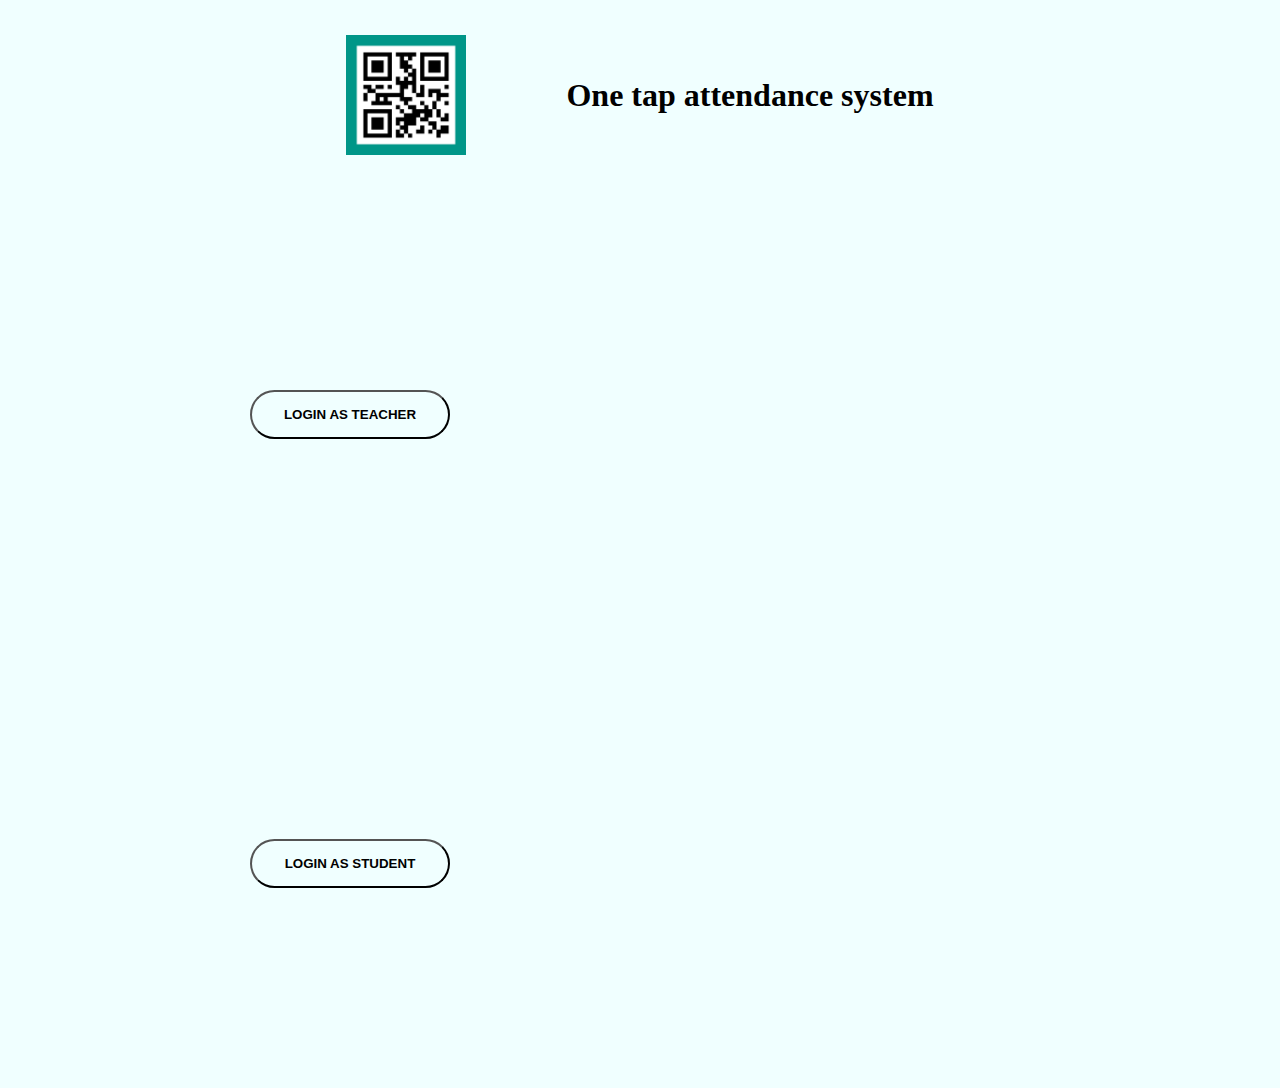
<file: index.html>
<!DOCTYPE html>
<html lang="en">
<head>
    <meta charset="UTF-8">
    <meta http-equiv="X-UA-Compatible" content="IE=edge">
    <meta name="viewport" content="width=device-width, initial-scale=1.0">
    <title>Attendance system</title>
    <link rel="icon" href="qr.png">
    <link rel="stylesheet" href="style.css">
</head>
<body>
    <div class="banner">
        <div class="navbar">
            <img src="P.png" class = "logo" alt="QR">
            <h1>One tap attendance system</h1>
        </div>
    </div>

    <div class="content">
        <button type="button" onclick="document.location='teacher.html'">LOGIN AS TEACHER</button>
        <button type="button" onclick="document.location='student.html'">LOGIN AS STUDENT</button>
    </div>
</body>
</html>
</file>
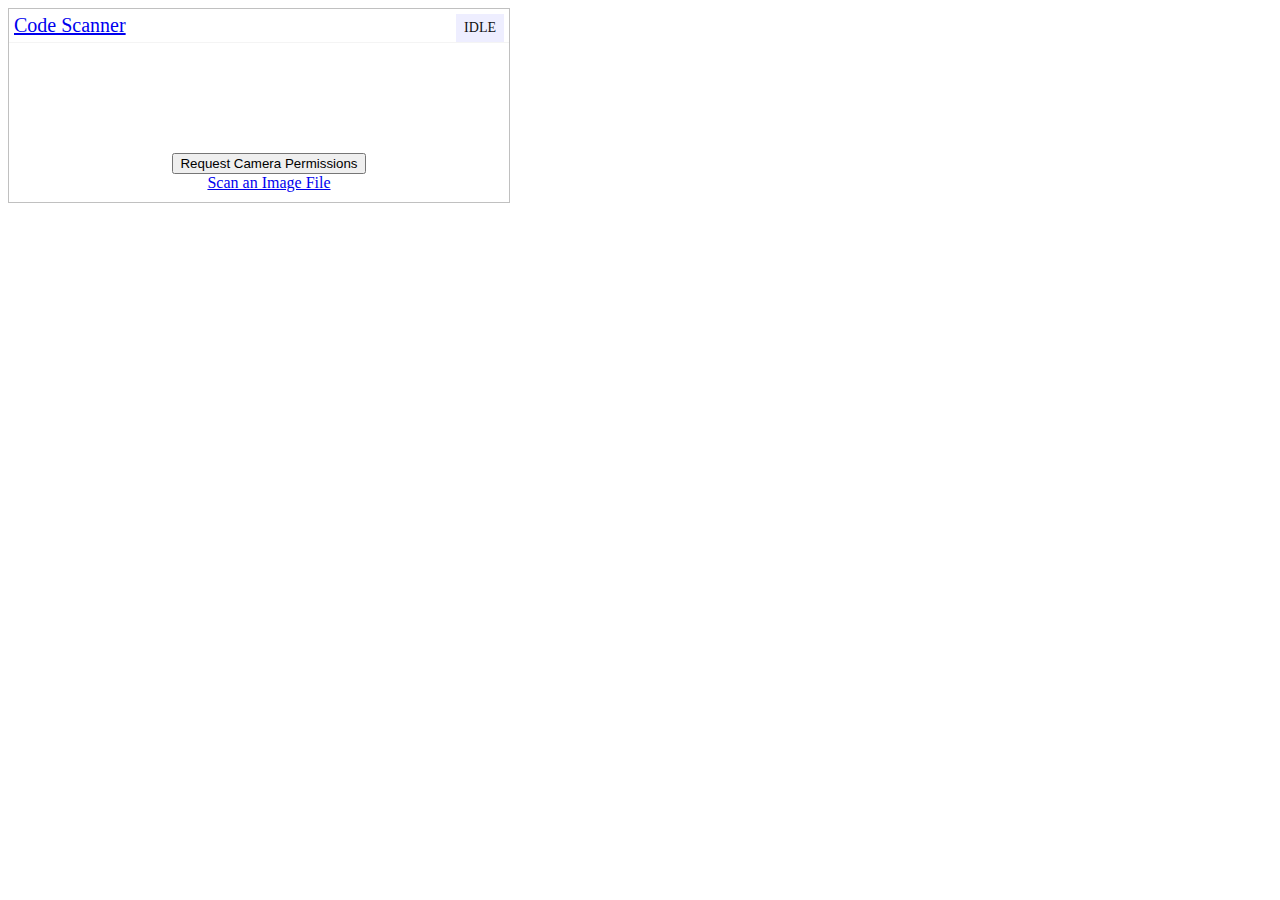
<file: qrcode.html>
<!DOCTYPE html>

<html>
    <head>
        <style>
            body {
              align-items: center;
            }
            .result{
              background-color: green;
              color:#fff;
              padding:20px;
            }
            .row{
              display:flex;
            }
          </style>
    </head>
    <body>
        <script src="html5-qrcode.min.js"></script>
    
    <body>
    <div class="row">
      <div class="col">
        <div style="width:500px;" id="reader"></div>
      </div>
      <div class="col" style="padding:30 px;">
        <!--<h4>SCAN RESULT</h4>
        <div id="result">Result Here</div>-->
      </div>
    </div>
    </body>
    
    <script type="text/javascript">
    function onScanSuccess(qrCodeMessage) {
        document.getElementById('result').innerHTML = '<span class="result">'+qrCodeMessage+'</span>';
    }
    function onScanError(errorMessage) {
      //handle scan error
    }
    var html5QrcodeScanner = new Html5QrcodeScanner(
        "reader", { fps: 10, qrbox: 250 });
    html5QrcodeScanner.render(onScanSuccess, onScanError);
    </script>
    </body>

</html>
</file>
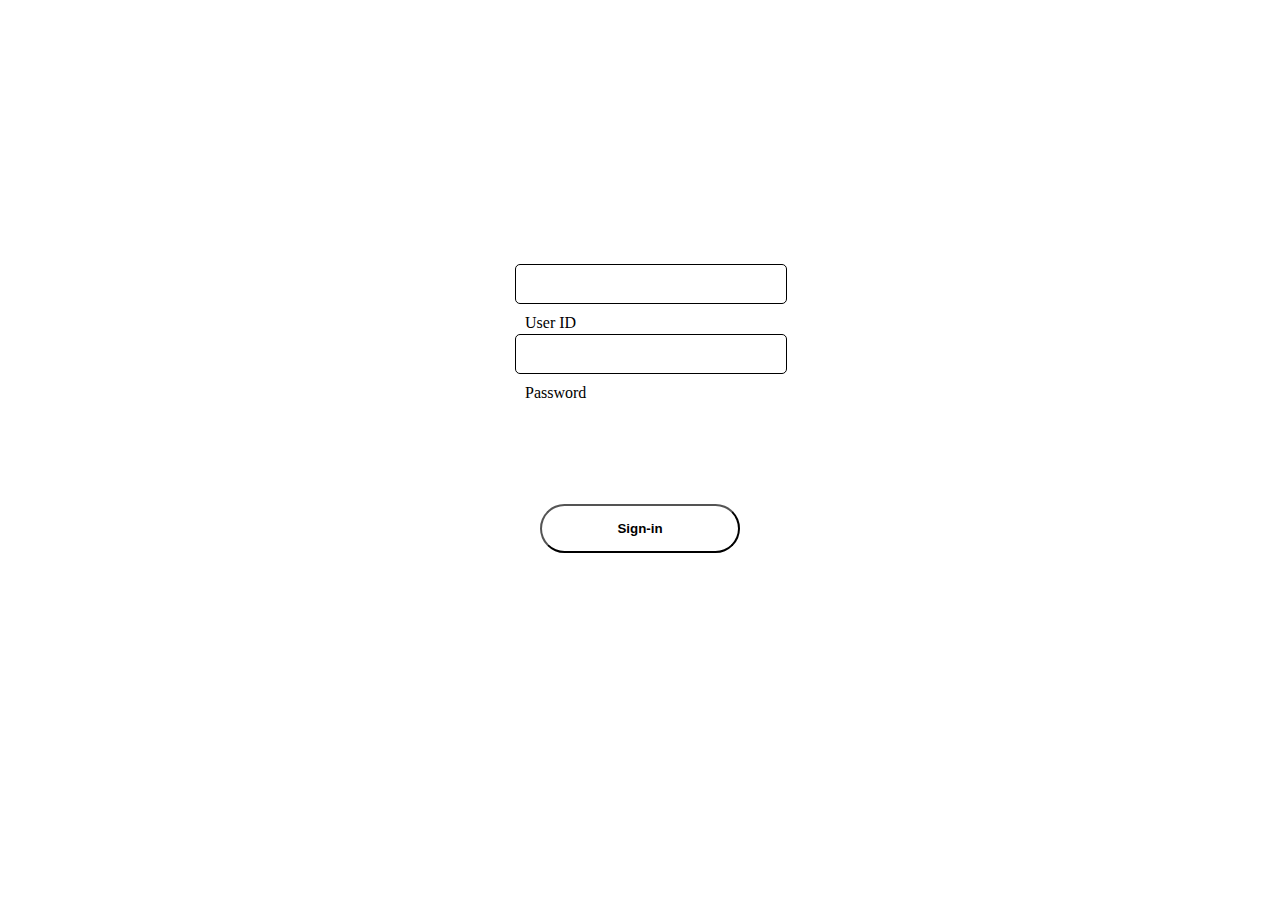
<file: student.html>
<!DOCTYPE html>
<html lang="en">
<head>
    <meta charset="UTF-8">
    <meta http-equiv="X-UA-Compatible" content="IE=edge">
    <meta name="viewport" content="width=device-width, initial-scale=1.0">
    <title>hi</title>
    <link rel="stylesheet" href="student.css">
</head>
<body>
    <div class="in">
        <input type="text" required>
        <span>User ID</span>
    </div>
    <div class="in">
        <input type="text" required>
        <span>Password</span>
    </div>
    <button type="button" onclick="document.location='qrcode.html'">Sign-in</button>
</body>
</html>
</file>
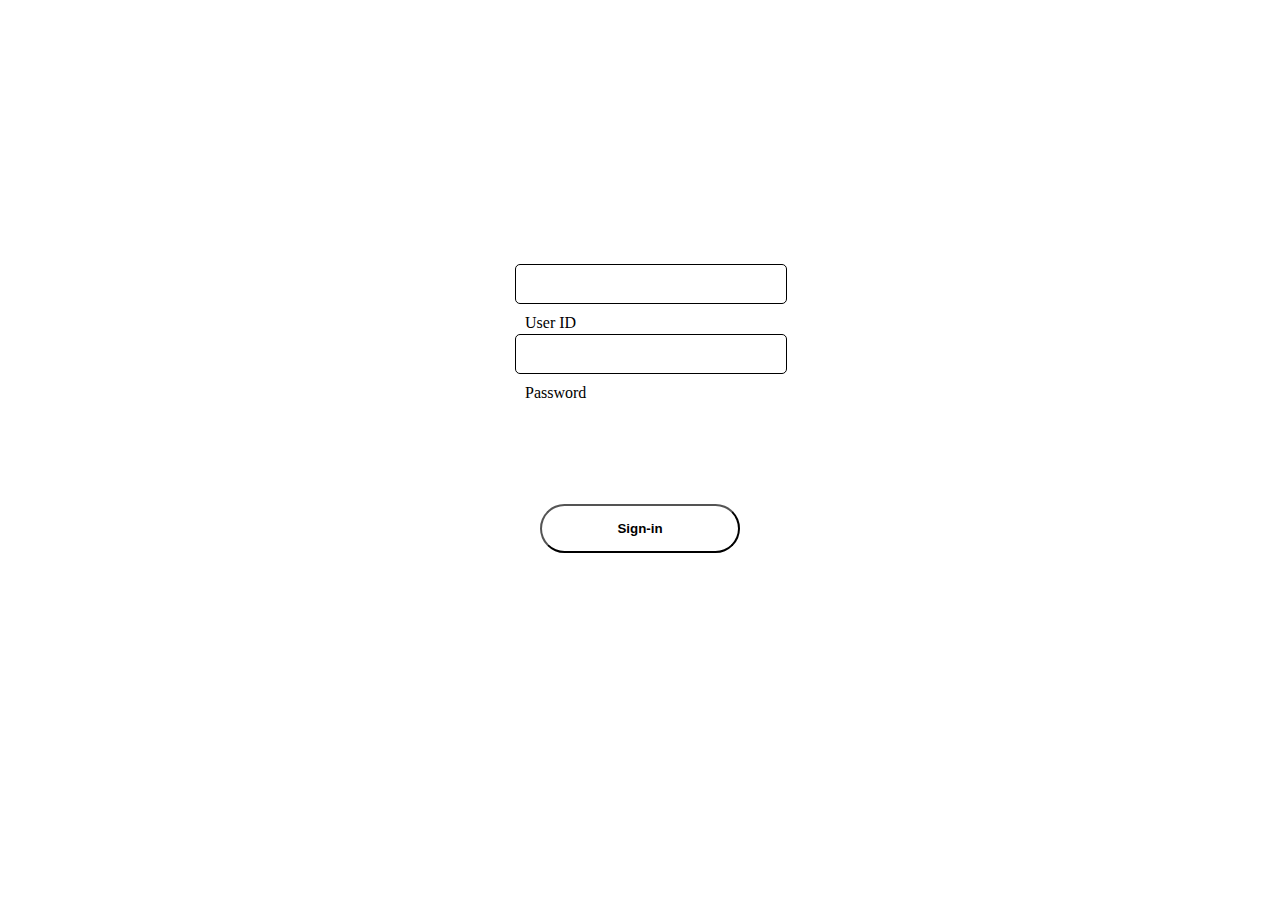
<file: teacher.html>
<!DOCTYPE html>
<html lang="en">
<head>
    <meta charset="UTF-8">
    <meta http-equiv="X-UA-Compatible" content="IE=edge">
    <meta name="viewport" content="width=device-width, initial-scale=1.0">
    <title>hello</title>
    <link rel="stylesheet" href="teacher.css">
</head>
<body>
    <div class="in">
        <input type="text" required>
        <span>User ID</span>
    </div>
    <div class="in">
        <input type="text" required>
        <span>Password</span>
    </div>
    <button type="button" onclick="document.location='teach.html'">Sign-in</button>
</body>
</html>
</file>
<file: style.css>
* {
    margin: 0;
    padding: 0;
}

body {
    background-color: azure;
}

.navbar {
    width: 85%;
    margin: auto;
    padding: 35px 0;
    display: flex;
    align-items: center;
    justify-content: space-between;
}

.logo {
    width: 120px;
    cursor: pointer;
    margin: auto;
    margin-right: 0px;
}

h1 {
    margin: auto;
    margin-left: 100px;
}

button {
    width: 200px;
    padding: 15px 0;
    text-align: center;
    margin: 200px 250px;
    border-radius: 25px;
    font-weight: bold;
    background: transparent;
    cursor: pointer;
}
</file>
<file: student.css>
body {
    display: flex;
    justify-content: center;
    align-items: center;
    min-height: 100vh;
    flex-direction: column;
    gap: 30px;
}

.in {
    position: relative;
    width: 250px;
}

.in input {
    width: 100%;
    padding: 10px;
    border: 1px solid;
    border-radius: 5px;
    outline: none;
    font-size: 1em;
}

.in span {
    position: absolute;
    left: 0;
    padding: 10px;
    pointer-events: none;
    font-size: 1em;
    transition: 0.5s;
}

button {
    width: 200px;
    padding: 15px 0;
    text-align: center;
    margin: 100px 250px;
    border-radius: 25px;
    font-weight: bold;
    background: transparent;
    cursor: pointer;
}
</file>
<file: teacher.css>
body {
    display: flex;
    justify-content: center;
    align-items: center;
    min-height: 100vh;
    flex-direction: column;
    gap: 30px;
}

.in {
    position: relative;
    width: 250px;
}

.in input {
    width: 100%;
    padding: 10px;
    border: 1px solid;
    border-radius: 5px;
    outline: none;
    font-size: 1em;
}

.in span {
    position: absolute;
    left: 0;
    padding: 10px;
    pointer-events: none;
    font-size: 1em;
    transition: 0.5s;
}

button {
    width: 200px;
    padding: 15px 0;
    text-align: center;
    margin: 100px 250px;
    border-radius: 25px;
    font-weight: bold;
    background: transparent;
    cursor: pointer;
}
</file>
